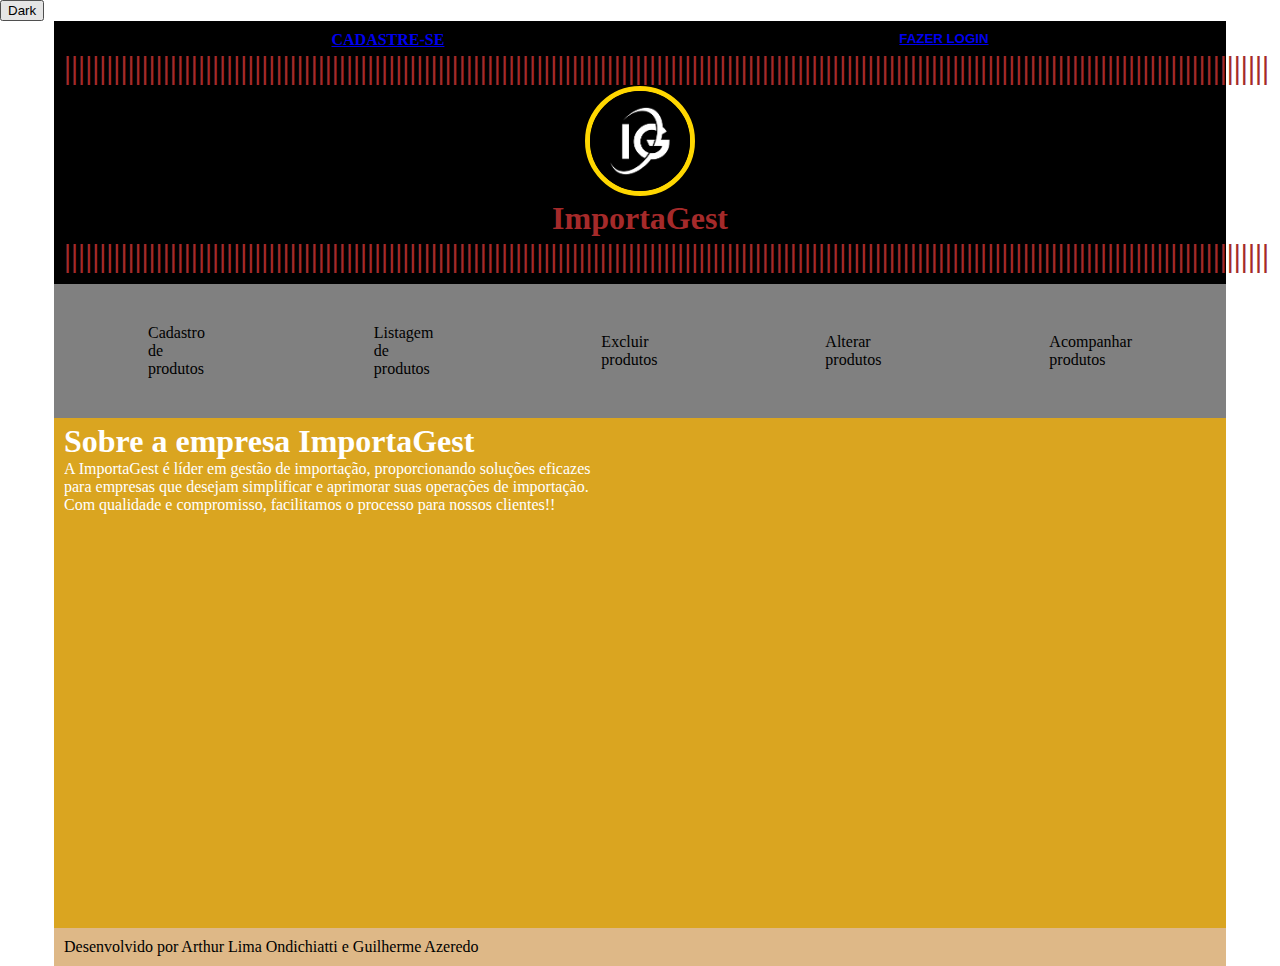
<file: Projeto Final/index.html>
<!DOCTYPE html>

<html>
    <head>
        <title>Home</title>
        <meta charset="UTF-8">
        <meta name="viewport" content="width=device-width, initial-scale=1.0">
        <link rel="stylesheet" href="configura.css"/>
        <script src="script.js" defer></script>
    </head>
    <body>
        <button onclick="toggleDarkMode()">Dark</button>
        <header>
            <ul>
                <h4><a href="cadastro.html" >CADASTRE-SE</a></h4>

               
                <h5><a href="login.html" >FAZER LOGIN</a></h5>
            </ul>
            <h1><a>|||||||||||||||||||||||||||||||||||||||||||||||||||||||||||||||||||||||||||||||||||||||||||||||||||||||||||||||||||||||||||||||||||||||||||||||||||||||||||||||||||||||||||</a></h1>
            <img src="IG.png" alt="Logotipo ImportaGest">
            <h1>ImportaGest</h1>
            <h1><a>|||||||||||||||||||||||||||||||||||||||||||||||||||||||||||||||||||||||||||||||||||||||||||||||||||||||||||||||||||||||||||||||||||||||||||||||||||||||||||||||||||||||||||</a></h1>
        </header>
        <nav>
            <a href="cadpro.html" target="centro">Cadastro de produtos</a>
            <a href="listapro.html" target="centro">Listagem de produtos</a>
            <a href="excpro.html" target="centro">Excluir produtos</a>
            <a href="altpro.html" target="centro">Alterar produtos</a>
            <a href="acopro.html" target="centro">Acompanhar produtos</a> 
        </nav>
        <main> 
            <iframe src="apresentacao.html" name="centro"></iframe>
        </main>
        <footer>
            <p>Desenvolvido por Arthur Lima Ondichiatti e Guilherme Azeredo</p>
        </footer>
    </html>
</file>
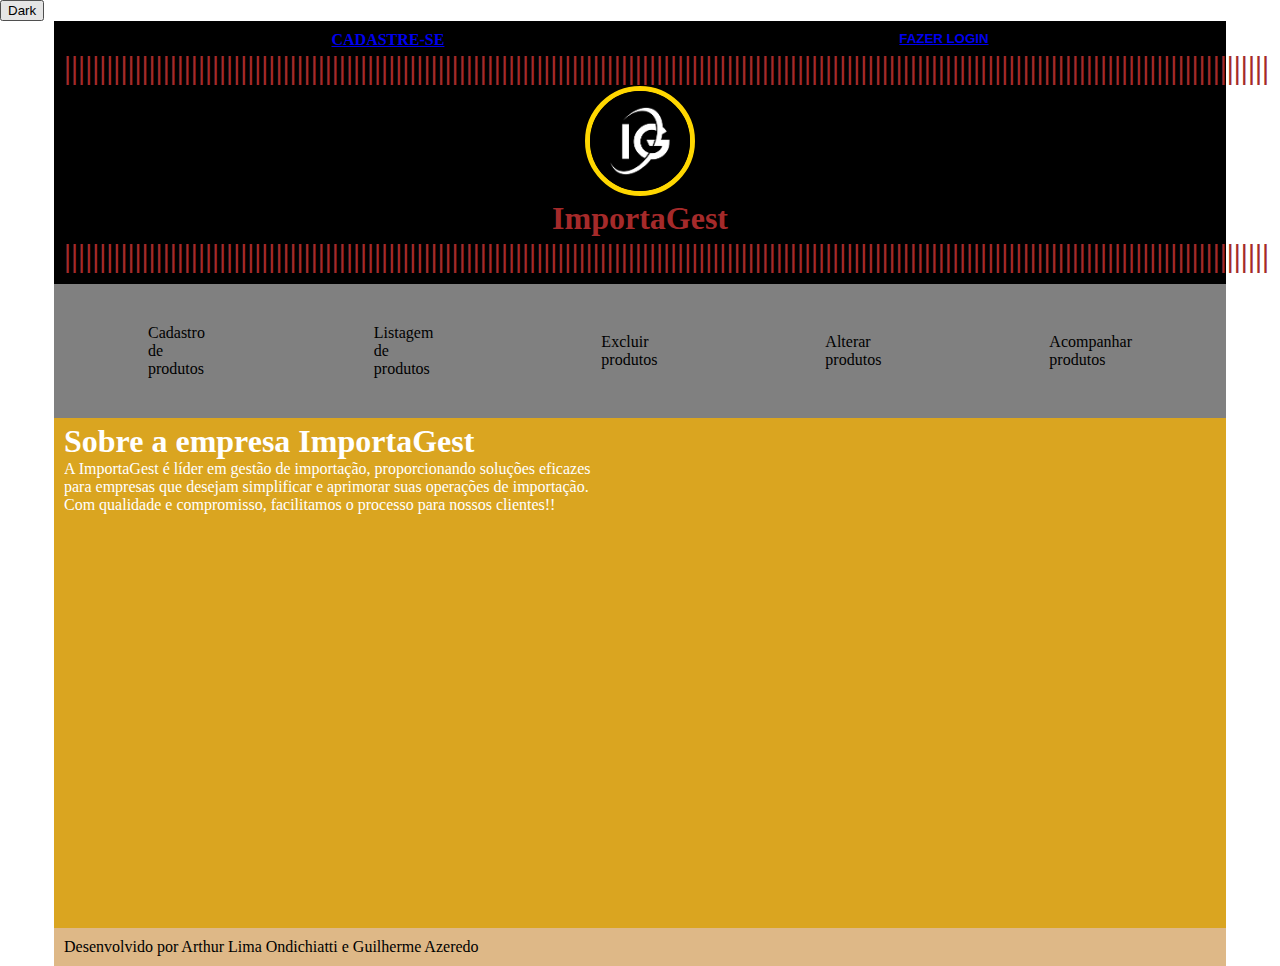
<file: PWMA-Semana#06/index.html>
<!DOCTYPE html>

<html>
    <head>
        <title>Home</title>
        <meta charset="UTF-8">
        <meta name="viewport" content="width=device-width, initial-scale=1.0">
        <link rel="stylesheet" href="configura.css"/>
        <script src="script.js" defer></script>
    </head>
    <body>
        <button onclick="toggleDarkMode()">Dark</button>
        <header>
            <ul>
                <h4><a href="cadastro.html" >CADASTRE-SE</a></h4>

               
                <h5><a href="login.html" >FAZER LOGIN</a></h5>
            </ul>
            <h1><a>|||||||||||||||||||||||||||||||||||||||||||||||||||||||||||||||||||||||||||||||||||||||||||||||||||||||||||||||||||||||||||||||||||||||||||||||||||||||||||||||||||||||||||</a></h1>
            <img src="IG.png" alt="Logotipo ImportaGest">
            <h1>ImportaGest</h1>
            <h1><a>|||||||||||||||||||||||||||||||||||||||||||||||||||||||||||||||||||||||||||||||||||||||||||||||||||||||||||||||||||||||||||||||||||||||||||||||||||||||||||||||||||||||||||</a></h1>
        </header>
        <nav>
            <a href="cadpro.html" target="centro">Cadastro de produtos</a>
            <a href="listapro.jsp" target="centro">Listagem de produtos</a>
            <a href="excpro.html" target="centro">Excluir produtos</a>
            <a href="altpro.html" target="centro">Alterar produtos</a>
            <a href="acopro.html" target="centro">Acompanhar produtos</a> 
        </nav>
        <main> 
            <iframe src="apresentacao.html" name="centro"></iframe>
        </main>
        <footer>
            <p>Desenvolvido por Arthur Lima Ondichiatti e Guilherme Azeredo</p>
        </footer>
    </html>
</file>
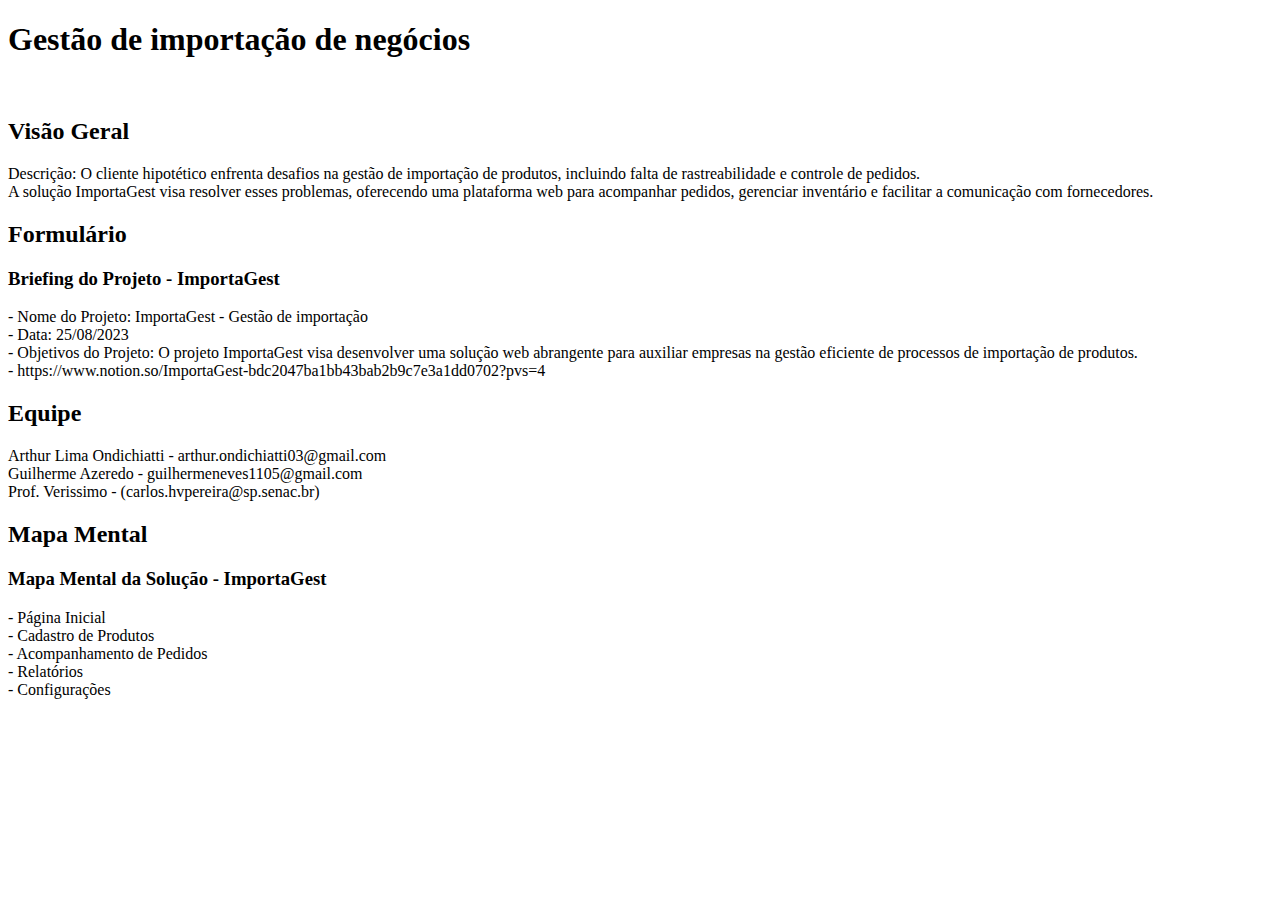
<file: PWMA-Semana#03.html>
<!DOCTYPE html>
<html lang="pt">
<head>
    <meta charset="UTF-8">
    <meta http-equiv="X-UA-Compatible" content="IE=edge">
    <meta name="viewport" content="width=device-width, initial-scale=1.0">
    <title>Gestão de importação de negócios</title>
</head>
<body>








    <h1> Gestão de importação de negócios </h1><br>
    
    <h2> Visão Geral  </h2>
    <p>Descrição: O cliente hipotético enfrenta desafios na gestão de importação de produtos, 
        incluindo falta de rastreabilidade e controle de pedidos. <br> A solução ImportaGest 
        visa resolver esses problemas, oferecendo uma plataforma web para acompanhar
         pedidos, gerenciar 
        inventário e facilitar a comunicação com fornecedores.</p>

<h2> Formulário</h2>

<h3>Briefing do Projeto - ImportaGest</h3>
<p>- Nome do Projeto: ImportaGest - Gestão de importação <br>
    - Data: 25/08/2023<br>
    - Objetivos do Projeto: O projeto ImportaGest visa desenvolver uma solução web abrangente para 
    auxiliar empresas na gestão eficiente de processos de importação de produtos. <br>
    - https://www.notion.so/ImportaGest-bdc2047ba1bb43bab2b9c7e3a1dd0702?pvs=4<br> </p>

<h2>Equipe</h2>

<p>Arthur Lima Ondichiatti - arthur.ondichiatti03@gmail.com <br>

    Guilherme Azeredo - guilhermeneves1105@gmail.com <br>
    
    Prof. Verissimo - (carlos.hvpereira@sp.senac.br)</p>

    <h2>Mapa Mental</h2>
    
    <h3>Mapa Mental da Solução - ImportaGest</h3>

    <p> - Página Inicial<br>
        - Cadastro de Produtos<br>
        - Acompanhamento de Pedidos<br>
        - Relatórios<br>
        - Configurações</p>
</file>
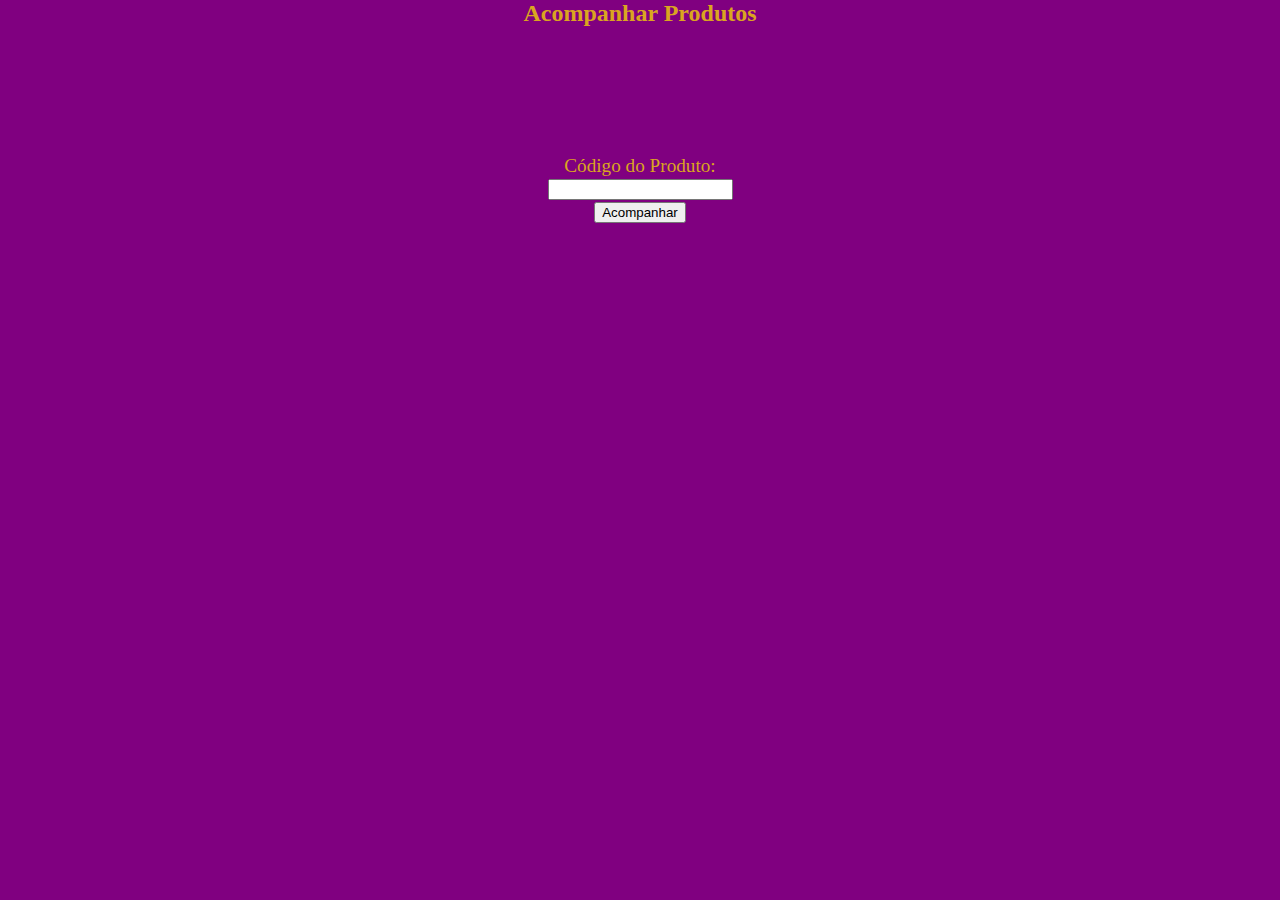
<file: Projeto Final/acopro.html>
<!DOCTYPE html>
<html lang="pt-br">
<head>
    <meta charset="UTF-8">
    <meta name="viewport" content="width=device-width, initial-scale=1.0">
    <title>Acompanhar Produtos</title>
    <link rel="stylesheet" href="cadelog.css">
    <script src="acopro.js" defer></script>
</head>
<body>
    <h2>Acompanhar Produtos</h2>
    <form>
        <div>
        <p>
            <label for="codigoAcompanhar">Código do Produto:</label>
        </p>
        <p>    
            <input type="number" id="codigoAcompanhar" required>
        </p>
        <p>
            <button type="button" onclick="acompanharProduto()">Acompanhar</button>
        </p>
    </div>
    </form>

    <div id="resultadoAcompanhamento"></div>
</body>
</html>
</file>
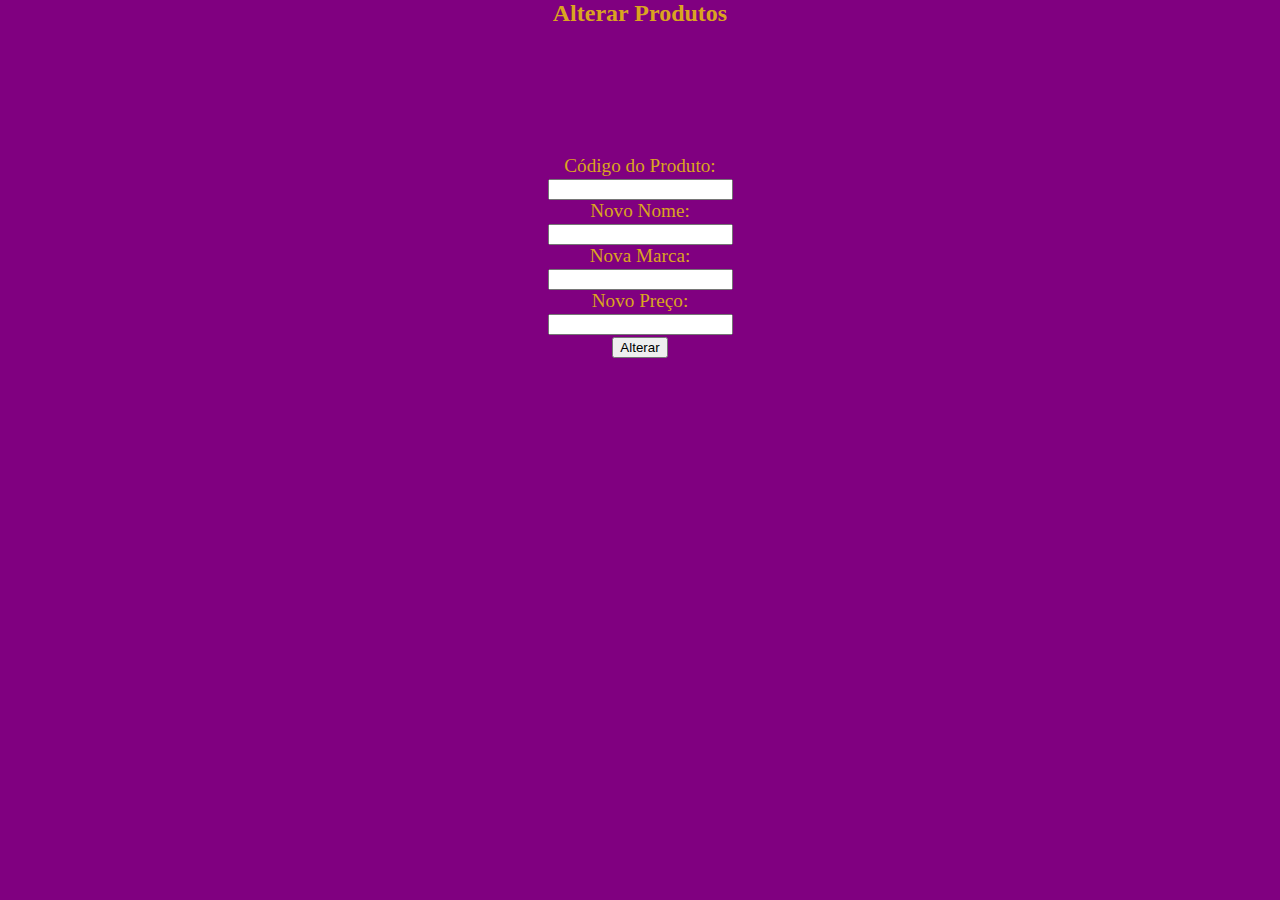
<file: Projeto Final/altpro.html>
<!DOCTYPE html>
<html lang="pt-br">
<head>
    <meta charset="UTF-8">
    <meta name="viewport" content="width=device-width, initial-scale=1.0">
    <title>Alterar Produtos</title>
    <link rel="stylesheet" href="cadelog.css">
    <script src="altpro.js" defer></script>
</head>
<body>
    <h2>Alterar Produtos</h2>
    <form>
        <div>
        <p>
            <label for="codigoAlterar">Código do Produto:</label>
        </p>
        <p>
            <input type="number" id="codigoAlterar" required>
        </p>
        <p>
            <label for="novoNome">Novo Nome:</label>
        </p>
        <p>
            <input type="text" id="novoNome">
        </p>
        <p>
            <label for="novaMarca">Nova Marca:</label>
        </p>
        <p>
            <input type="text" id="novaMarca">
        </p>
        <p>
            <label for="novoPreco">Novo Preço:</label>
        </p>
        <p>
            <input type="number" step="0.5" id="novoPreco">
        </p>
        <p>
            <button type="button" onclick="alterarProduto()">Alterar</button>
        </p>
    </div>
    </form>
</body>
</html>
</file>
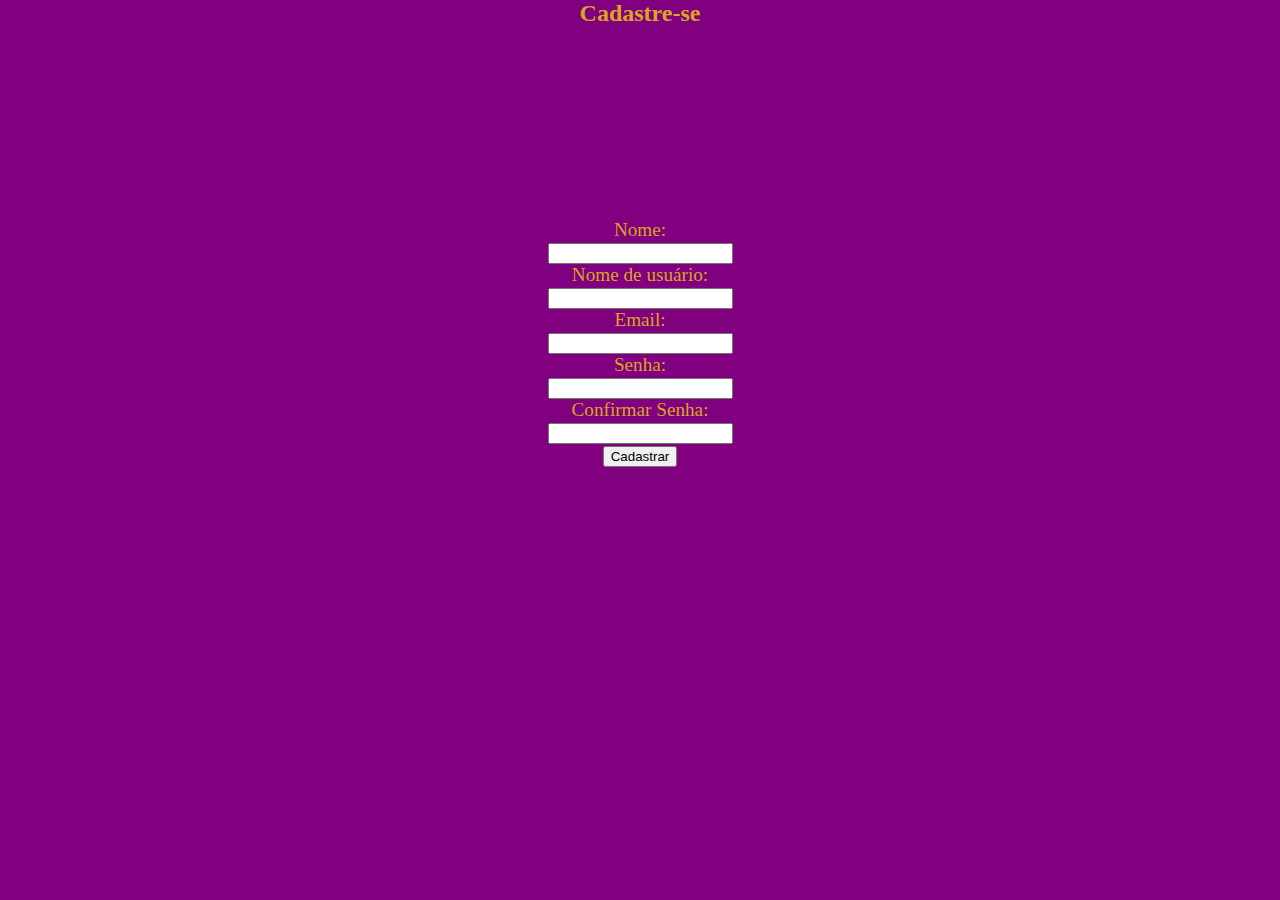
<file: Projeto Final/cadastro.html>
<!DOCTYPE html>
<html lang="pt-br">
<head>
    
    <meta charset="UTF-8">
    <meta name="viewport" content="width=device-width, initial-scale=1.0">
    <title>Cadastro</title>
    <link rel="stylesheet" href="cadelog.css">
    <script src="cadastro.js" defer></script>
</head>
<body>
    <h2>Cadastre-se</h2>
    <form onsubmit="event.preventDefault(); cadastrar();">
        <nav>
        <p>
        <label for="nome">Nome:</label>
    </p>
    <p>
        <input type="text" id="nome" required>
    </p>
    <p>
        <label for="username">Nome de usuário:</label>
    </p>
    <p>
        <input type="text" id="username" required>
    </p>
    <p> 
        <label for="email">Email:</label>
    </p>
    <p>
        <input type="email" id="email" required>
    </p>
    <p> 
        <label for="senha">Senha:</label>
    </p>
    <p>
        <input type="password" id="senha" required>
    </p>
    <p> 
        <label for="confirmarSenha">Confirmar Senha:</label>
    </p>
    <p>
        <input type="password" id="confirmarSenha" required>
    </p>

        <button type="submit">Cadastrar</button>
    </nav>
    </form>
</body>
</html>
</file>
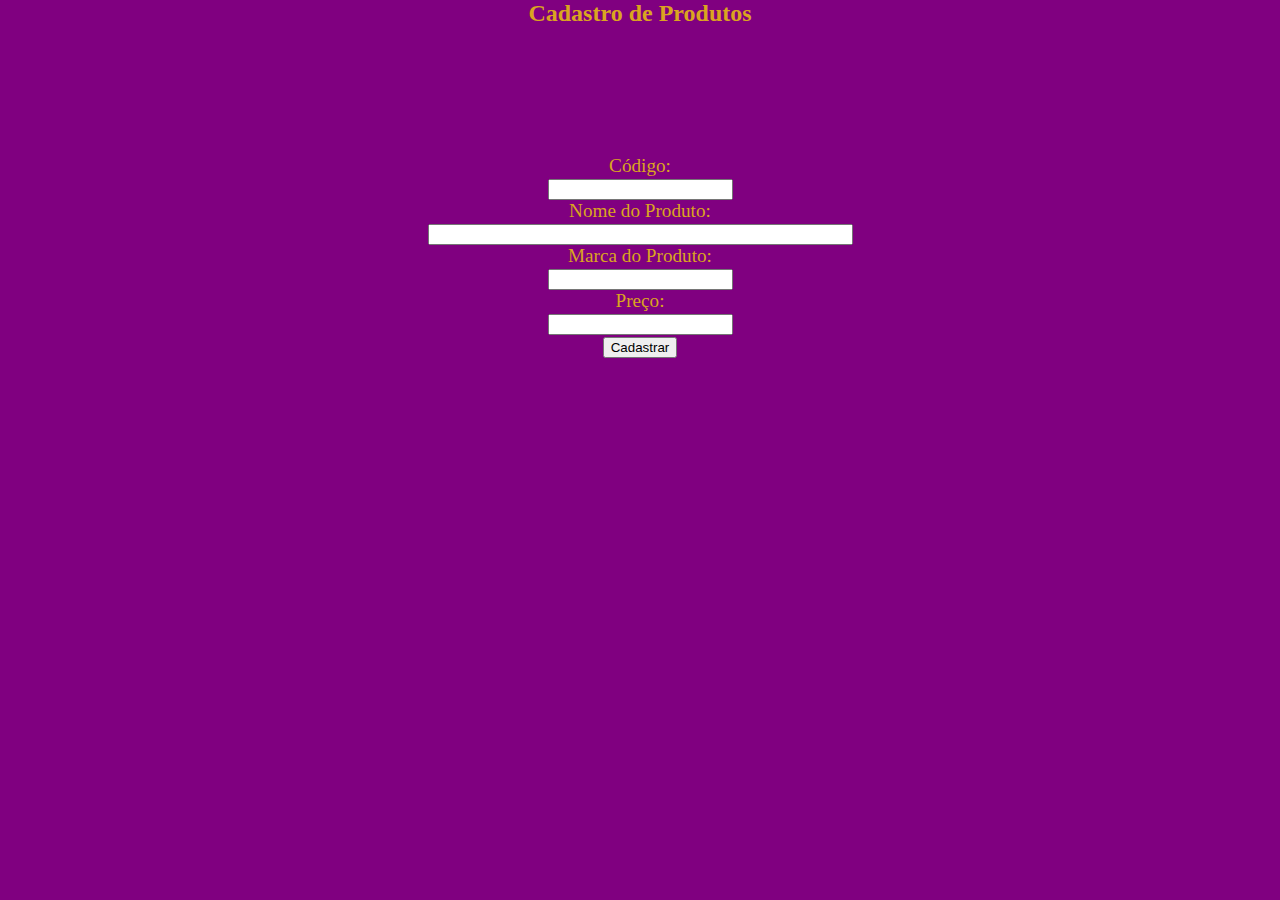
<file: Projeto Final/cadpro.html>
<!DOCTYPE html>
<html lang="pt-br">
<head>
    <title>Cadastro de Produtos</title>
    <meta charset="UTF-8">
    <meta name="viewport" content="width=device-width, initial-scale=1.0">
</head>
<body>
    <h2>Cadastro de Produtos</h2>
    <form id="productForm">
        <div>
        <p>
            <label for="codigo">Código:</label>
        </p>
        <p>
            <input type="number" name="codigo" id="codigo">
        </p>
        <p>
            <label for="nome">Nome do Produto:</label>
        </p>
        <p>
            <input type="text" name="nome" id="nome" size="50" maxlength="50">
        </p>
        <p>
            <label for="marca">Marca do Produto:</label>
        </p>
        <p>
            <input type="text" name="marca" id="marca" maxlength="50">
        </p>
        <p>
            <label for="preco">Preço:</label>
        </p>
        <p>
            <input type="number" step="0.5" name="preco" id="preco">
        </p>
        <p>
            <button type="button" onclick="cadastrarProduto()">Cadastrar</button>
        </p>
    </div>
    </form>

    <script src="salvar_produtos.js" defer></script>
    <link rel="stylesheet" href="cadelog.css">
</body>
</html>
</file>
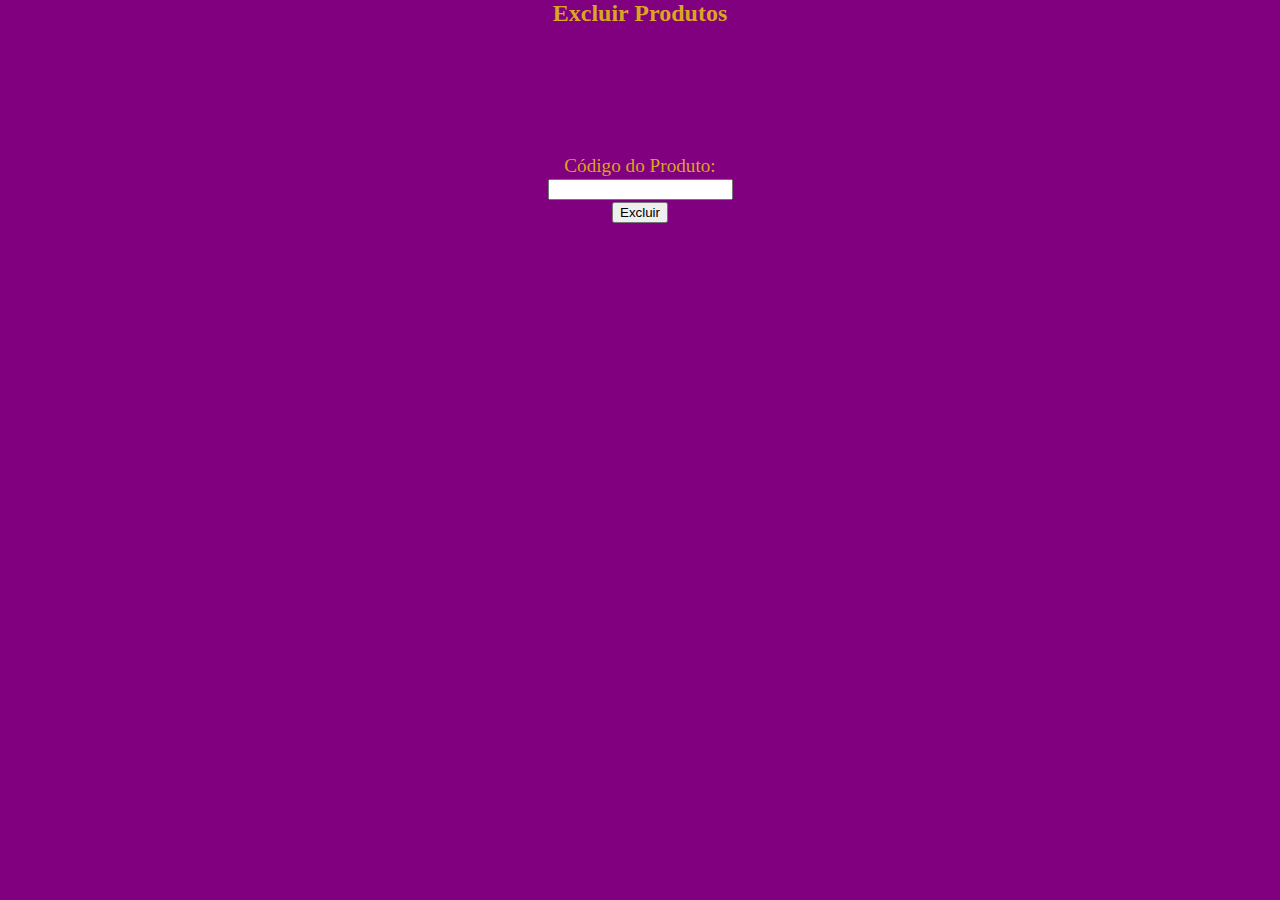
<file: Projeto Final/excpro.html>
<!DOCTYPE html>
<html lang="pt-br">
<head>
    <meta charset="UTF-8">
    <meta name="viewport" content="width=device-width, initial-scale=1.0">
    <title>Excluir Produtos</title>
    <link rel="stylesheet" href="cadelog.css">
    <script src="excpro.js" defer></script>
</head>
<body>
    <h2>Excluir Produtos</h2>
    <form>
        <div>
        <p>
            <label for="codigoExcluir">Código do Produto:</label>
        </p>
        <p>
            <input type="number" id="codigoExcluir" required>
        </p>
        <p>
            <button type="button" onclick="excluirProduto()">Excluir</button>
        </p>
    </div>
    </form>
</body>
</html>
</file>
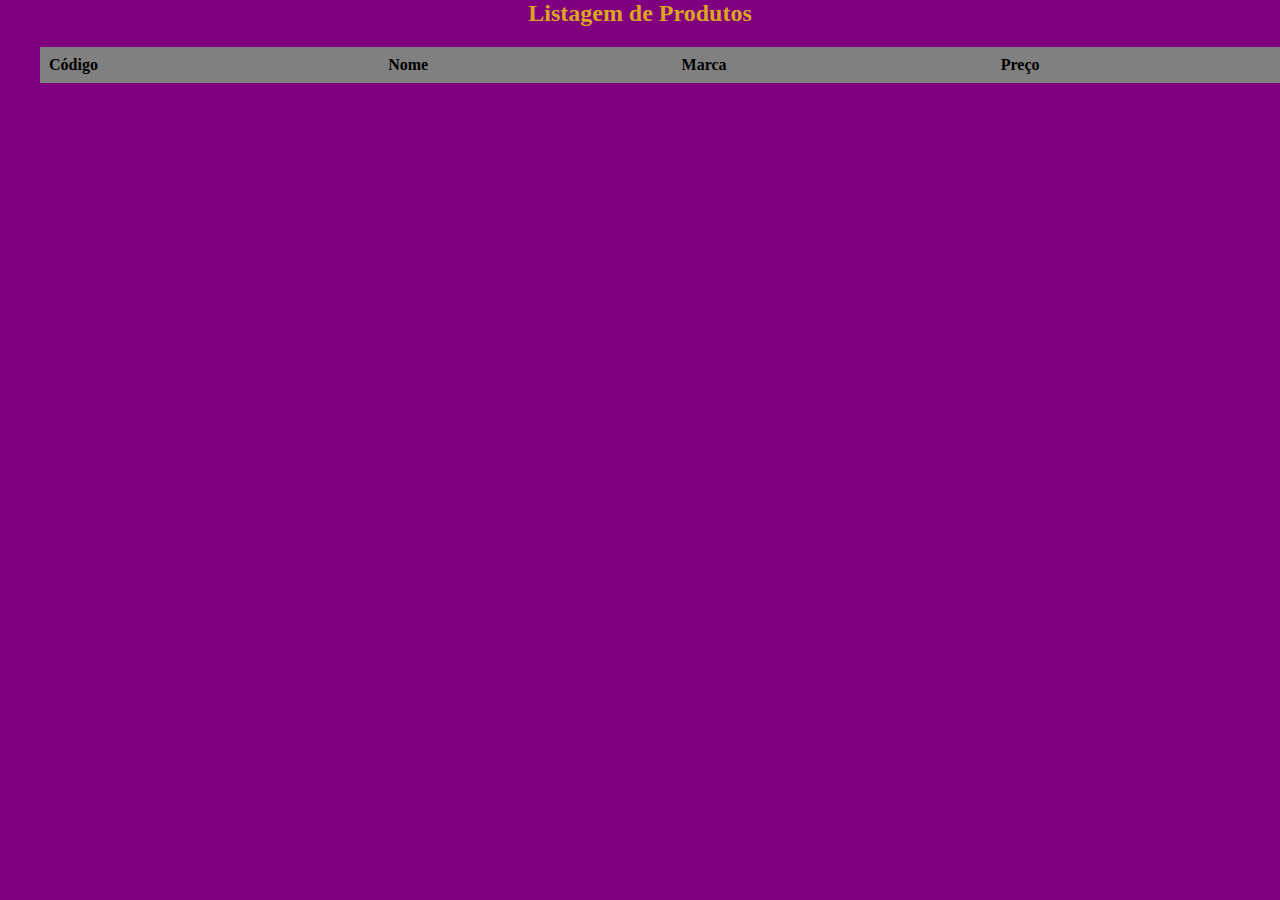
<file: Projeto Final/listapro.html>
<!DOCTYPE html>
<html lang="pt-br">
<head>
    <meta charset="UTF-8">
    <meta name="viewport" content="width=device-width, initial-scale=1.0">
    <title>Listagem de Produtos</title>
    <link rel="stylesheet" href="cadelog.css">
    <script src="listapro.js" defer></script>
</head>
<body>
    <h2>Listagem de Produtos</h2>
    <ul id="product-list"></ul>
</body>
</html>
</file>
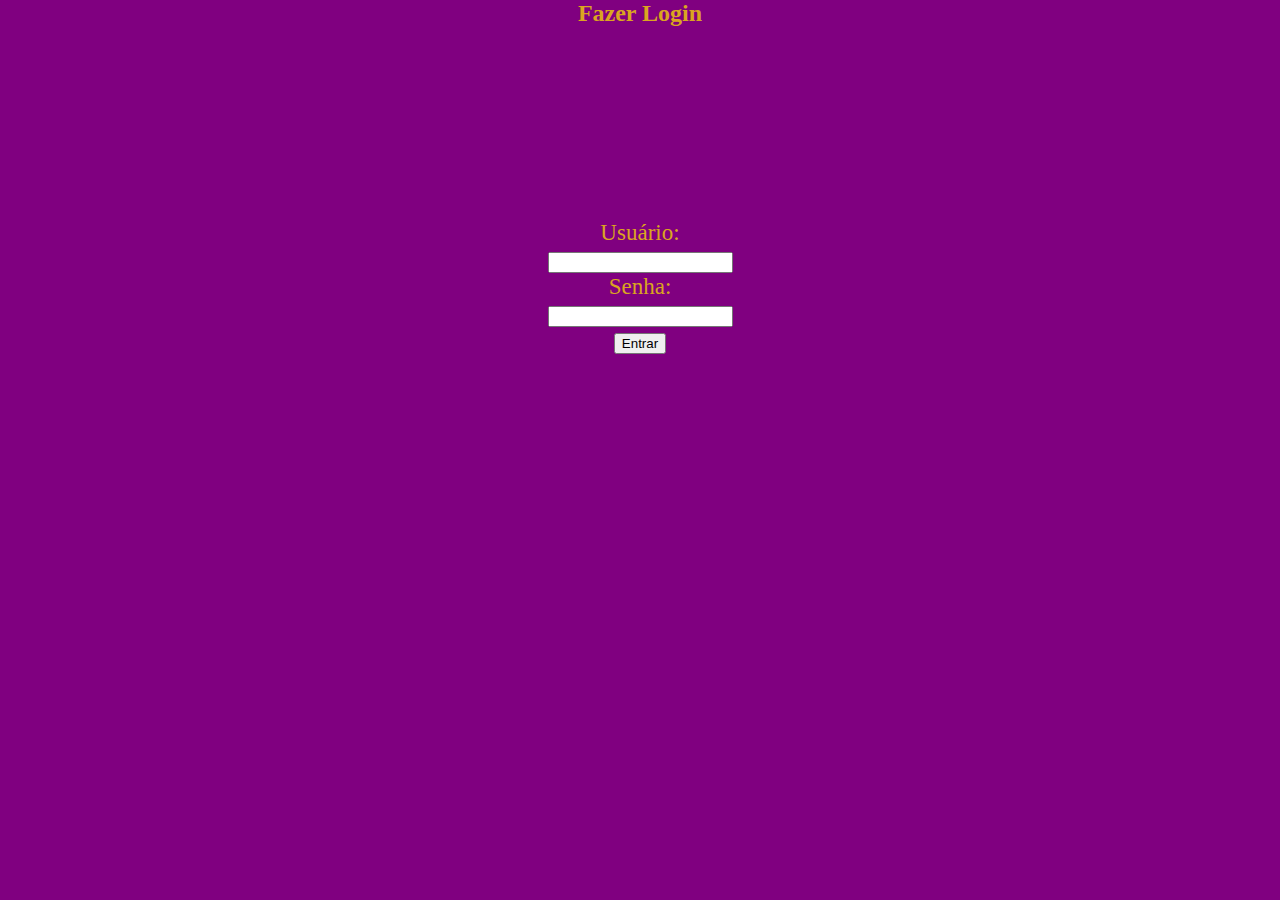
<file: Projeto Final/login.html>
<!DOCTYPE html>
<html lang="pt-br">
<head>
    <meta charset="UTF-8">
    <meta name="viewport" content="width=device-width, initial-scale=1.0">
    <title>Login</title>
    <link rel="stylesheet" href="cadelog.css">
    <script src="login.js" defer></script>

</head>
<body>
    <h2>Fazer Login</h2>
    <form onsubmit="event.preventDefault(); fazerLogin();">
        <nav>
            <div>
      <p>
        <label for="usuario">Usuário:</label>
    </p>
    <p>
        <input type="text" id="usuario" required>
    </p>


    <p>
        <label for="senhaLogin">Senha:</label>
    </p>
    <p>
        <input type="password" id="senhaLogin" required>
    </p>

      
        <button type="submit">Entrar</button>
    </nav>  
    </form>
</body>
</html>
</file>
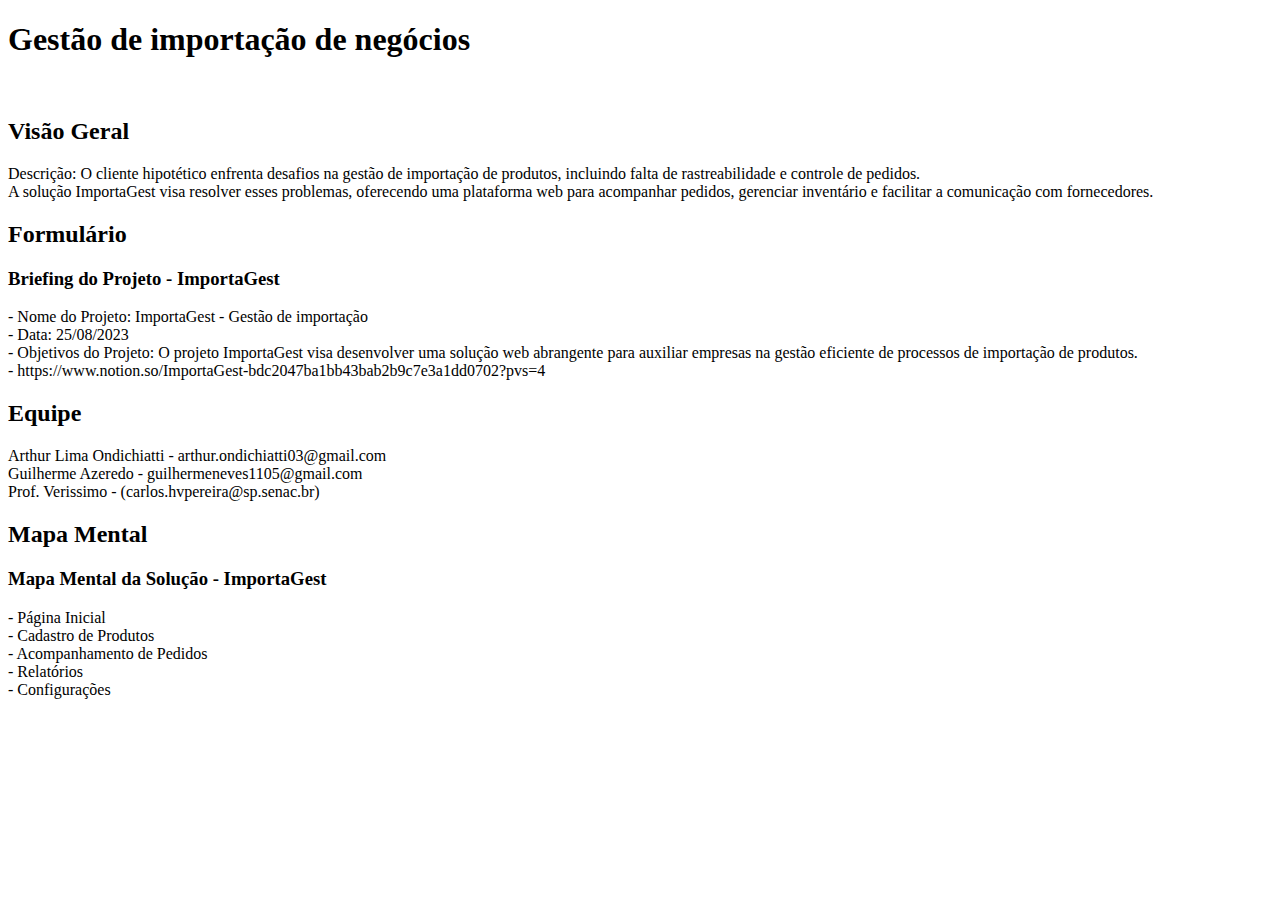
<file: PWMA-Semana#03/PWMA-Semana#03.html>
<!DOCTYPE html>
<html lang="pt">
<head>
    <meta charset="UTF-8">
    <meta http-equiv="X-UA-Compatible" content="IE=edge">
    <meta name="viewport" content="width=device-width, initial-scale=1.0">
    <title>Gestão de importação de negócios</title>
</head>
<body>








    <h1> Gestão de importação de negócios </h1><br>
    
    <h2> Visão Geral  </h2>
    <p>Descrição: O cliente hipotético enfrenta desafios na gestão de importação de produtos, 
        incluindo falta de rastreabilidade e controle de pedidos. <br> A solução ImportaGest 
        visa resolver esses problemas, oferecendo uma plataforma web para acompanhar
         pedidos, gerenciar 
        inventário e facilitar a comunicação com fornecedores.</p>

<h2> Formulário</h2>

<h3>Briefing do Projeto - ImportaGest</h3>
<p>- Nome do Projeto: ImportaGest - Gestão de importação <br>
    - Data: 25/08/2023<br>
    - Objetivos do Projeto: O projeto ImportaGest visa desenvolver uma solução web abrangente para 
    auxiliar empresas na gestão eficiente de processos de importação de produtos. <br>
    - https://www.notion.so/ImportaGest-bdc2047ba1bb43bab2b9c7e3a1dd0702?pvs=4<br> </p>

<h2>Equipe</h2>

<p>Arthur Lima Ondichiatti - arthur.ondichiatti03@gmail.com <br>

    Guilherme Azeredo - guilhermeneves1105@gmail.com <br>
    
    Prof. Verissimo - (carlos.hvpereira@sp.senac.br)</p>

    <h2>Mapa Mental</h2>
    
    <h3>Mapa Mental da Solução - ImportaGest</h3>

    <p> - Página Inicial<br>
        - Cadastro de Produtos<br>
        - Acompanhamento de Pedidos<br>
        - Relatórios<br>
        - Configurações</p>
</file>
<file: Projeto Final/configura.css>
* {
    margin: 0 auto
}
header{
    color: brown;
    width:90%;
    height: 100%;
    text-align: center;
    background-color: black;
    padding: 10px
}
header img{ 
    float: center;
    width: 100px;
    height: 100px;
    border-radius: 50%;
    border: 5px solid gold;

}
h4 {
   color: white;
    text-align: left;
}

h5 {   
    font-family: 'Segoe UI', Tahoma, Geneva, Verdana, sans-serif;
    float: right;
    color: white;
    text-align: right;
}
ul {
    display: flex;
}


nav{
    width:90%;
    background-color: gray;
    border-color: black;
    padding:10px;
    display: flex;
    align-items: center
}
nav a{
    color: black;
    text-decoration: none;
    padding: 15px 69px;
    display: inline-block;
    position: relative;
    border: 15px solid transparent;
    border-radius: 10px;

}
nav a:before {
    content: "";
    position: absolute;
    top: -5px;
    left: -5px;
    width: calc(100% + 10px);
    height: calc(100% + 10px);
    background-color: white;
    border-radius: 39%;
    transition: background-color 0.0s ease; 
    z-index: -1;
}

nav a:hover:before {
    background-color: black;
}

nav a:hover{
    color:white;
    border-radius: 100px;
    border-color: black;
    z-index: 3;
    
}

main{
    width: 90%;
    height: 500px;
    padding: 5px 10px;
    background-color: goldenrod

}
footer{
    width: 90%;
    padding: 10px;
    background-color:burlywood

}
iframe{ 
    border:2px;
    width: 100%;
    height: 500px;
}
.dark-mode {
    background-color: #333;
    color: #fff;
}
</file>
<file: PWMA-Semana#06/configura.css>
* {
    margin: 0 auto
}
header{
    color: brown;
    width:90%;
    height: 100%;
    text-align: center;
    background-color: black;
    padding: 10px
}
header img{ 
    float: center;
    width: 100px;
    height: 100px;
    border-radius: 50%;
    border: 5px solid gold;

}
h4 {
   color: white;
    text-align: left;
}

h5 {   
    font-family: 'Segoe UI', Tahoma, Geneva, Verdana, sans-serif;
    float: right;
    color: white;
    text-align: right;
}
ul {
    display: flex;
}


nav{
    width:90%;
    background-color: gray;
    border-color: black;
    padding:10px;
    display: flex;
    align-items: center
}
nav a{
    color: black;
    text-decoration: none;
    padding: 15px 69px;
    display: inline-block;
    position: relative;
    border: 15px solid transparent;
    border-radius: 10px;

}
nav a:before {
    content: "";
    position: absolute;
    top: -5px;
    left: -5px;
    width: calc(100% + 10px);
    height: calc(100% + 10px);
    background-color: white;
    border-radius: 39%;
    transition: background-color 0.0s ease; 
    z-index: -1;
}

nav a:hover:before {
    background-color: black;
}

nav a:hover{
    color:white;
    border-radius: 100px;
    border-color: black;
    z-index: 3;
    
}

main{
    width: 90%;
    height: 500px;
    padding: 5px 10px;
    background-color: goldenrod

}
footer{
    width: 90%;
    padding: 10px;
    background-color:burlywood

}
iframe{ 
    border:2px;
    width: 100%;
    height: 500px;
}
.dark-mode {
    background-color: #333;
    color: #fff;
}
</file>
<file: Projeto Final/cadelog.css>
* {
    margin: 0 auto
}
h2 {

    color: goldenrod;
    text-align: center;
    font-size: 150%;
}
header {
    background-color: purple;
}
body {
    background-color: purple;
}
nav{
    font-size: 120%;
    margin: 15% ;
    color: goldenrod;
    border-color: goldenrod;
    border: 30px;
    text-align: center;
   
}
div {
    color: goldenrod;
    font-size: 120%;
    text-align: center;
    margin: 10%;


}

.product-table {
    width: 100%;
    border-collapse: collapse;
    margin-top: 20px;
}

.product-table th, .product-table td {
    border: 1px solid gray;
    padding: 8px;
    text-align: left;
}

.product-table th {
    background-color: gray;
}
</file>
